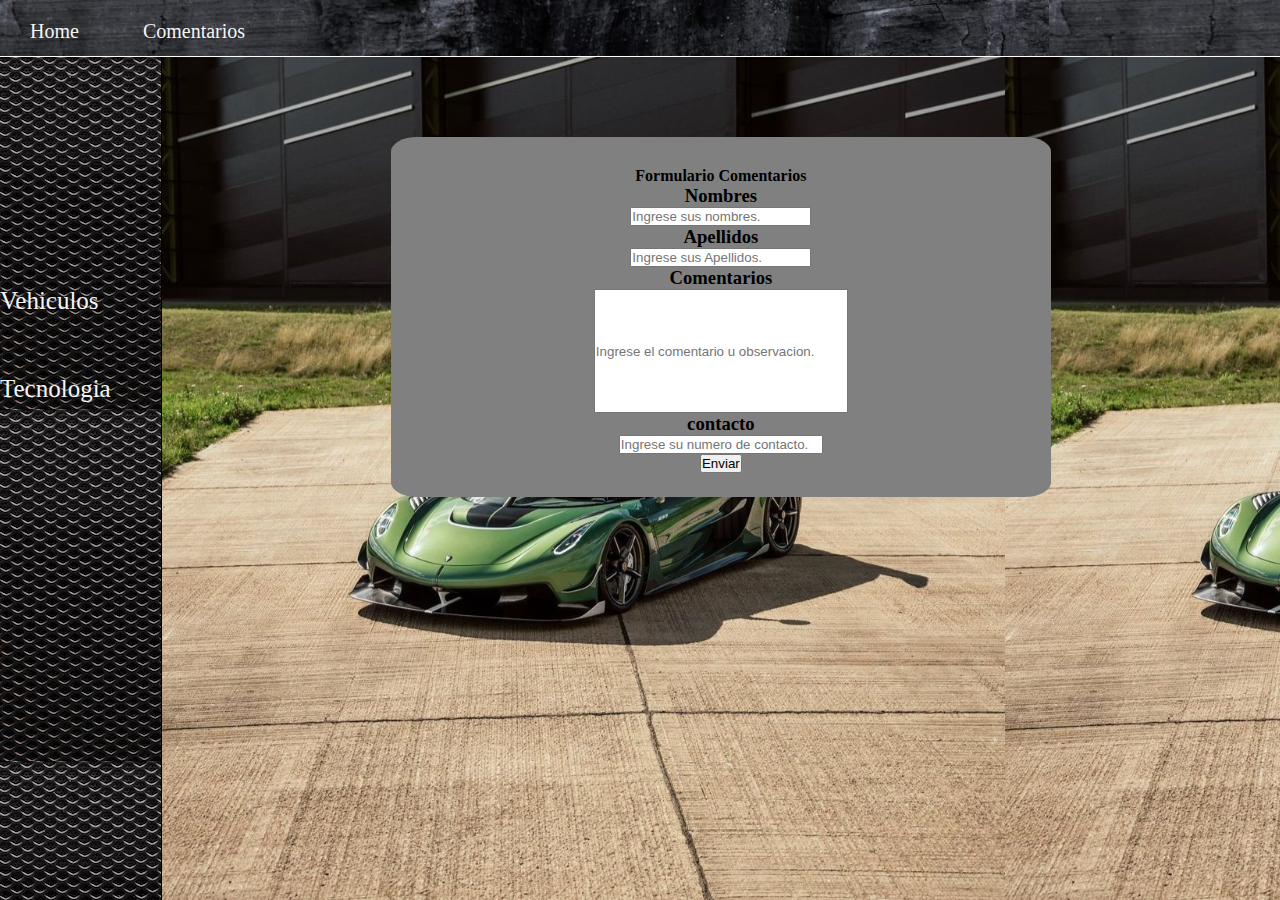
<file: html/comentarios.html>
<!DOCTYPE html>
<html lang="en">
<head>
    <meta charset="UTF-8">
    <meta name="viewport" content="width=device-width, initial-scale=1.0">
    <title>Home</title>
    <link rel="preconnect" href="https://fonts.googleapis.com">
    <link rel="preconnect" href="https://fonts.gstatic.com" crossorigin>
    <link href="https://fonts.googleapis.com/css2?family=UnifrakturCook&display=swap" rel="stylesheet">
    <style>
        @import url(../css/base.css);
        @import url(../css/comentarios.css);    
    </style>
</head>
<body>
    <nav id="navbar">
        <ul>
            <li>
                <a href="index.html">Home</a>
                <a href="comentarios.html">Comentarios</a>
            </li>
        </ul>
    </nav>
    <div id="contenido">
        <div id="categorias">
            <ul>
                <li><a href="vehiculos.html">Vehiculos</a></li>
                <li><a href="tecnologia.html">Tecnologia</a></li>
            </ul>
        </div>
        <div id="comentarios">
            <section class="formulario_coment">

                <div>
                    <h4>Formulario Comentarios</h4>
                </div>
                <div>
                    <h3>Nombres</h3>
                    <input type="text" name="nombres" id="nombres" placeholder="Ingrese sus nombres.">
                </div>
                <div>
                    <h3>Apellidos</h3>
                    <input type="text" name="apellidos" id="apellidos" placeholder="Ingrese sus Apellidos.">
                </div>
                <div>
                    <h3>Comentarios</h3>
                    <input type="text" name="comentario" id="coment" placeholder="Ingrese el comentario u observacion.">
                </div>
                <div>
                    <h3>contacto</h3>
                    <input type="text" name="contacto" id="contacto" placeholder="Ingrese su numero de contacto.">
                </div>

                <input type="submit" value="Enviar">

            </section>
        </div>    
        
    </div>
   
</body>
</html>
</file>
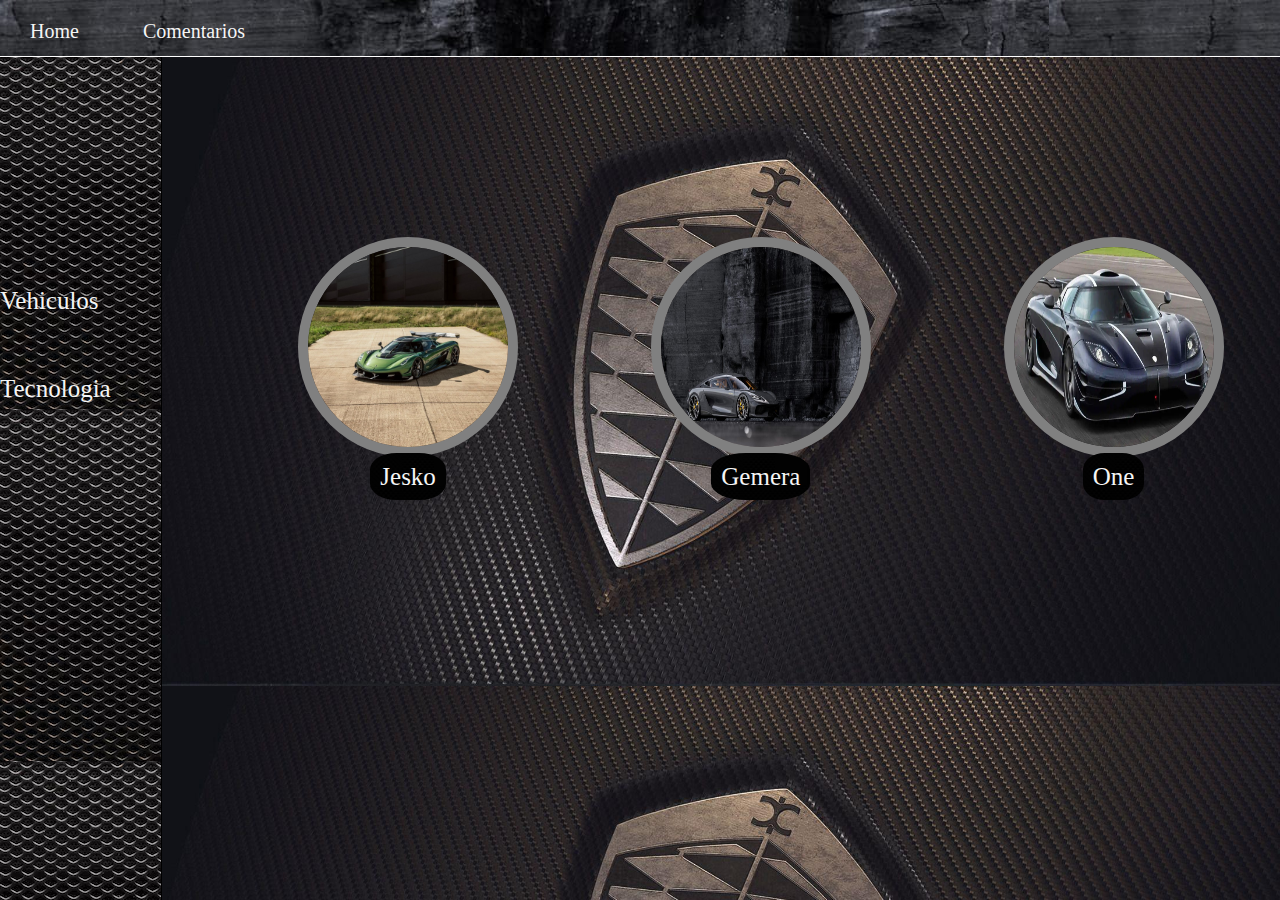
<file: html/vehiculos.html>
<!DOCTYPE html>
<html lang="en">
<head>
    <meta charset="UTF-8">
    <meta name="viewport" content="width=device-width, initial-scale=1.0">
    <title>Home</title>
    <link rel="preconnect" href="https://fonts.googleapis.com">
    <link rel="preconnect" href="https://fonts.gstatic.com" crossorigin>
    <link href="https://fonts.googleapis.com/css2?family=UnifrakturCook&display=swap" rel="stylesheet">
    <style>
        @import url(../css/base.css);
        @import url(../css/vehiculos.css);
    </style>
</head>
<body>
    <nav id="navbar">
        <ul>
            <li>
                <a href="index.html">Home</a>
                <a href="comentarios.html">Comentarios</a>
            </li>
        </ul>
    </nav>
    <div id="contenido">
        <div id="categorias">
            <ul>
                <li><a href="vehiculos.html">Vehiculos</a></li>
                <li><a href="tecnologia.html">Tecnologia</a></li>
            </ul>
        </div>
        <div id="carros">

            <div>
                <a href="https://www.koenigsegg.com/model/jesko-attack">
                <img id="jesko" src="../img/jesko.jpg">
                </a>
                <a href="https://www.koenigsegg.com/model/jesko-attack" class="anclacarro">Jesko</a>  
            </div>

            <div>
                <a href="https://www.koenigsegg.com/model/gemera">
                <img id="jesko" src="../img/gemera.jpg">
                </a>
                <a href="https://www.koenigsegg.com/model/gemera" class="anclacarro">Gemera</a>  
            </div>

            <div>
                <a href="https://www.koenigsegg.com/model/one1">
                <img id="jesko" src="../img/one.jpg">
                </a>
                <a href="https://www.koenigsegg.com/model/one1" class="anclacarro">One</a>  
            </div>

        </div>
        
    </div>
   
</body>
</html>
</file>
